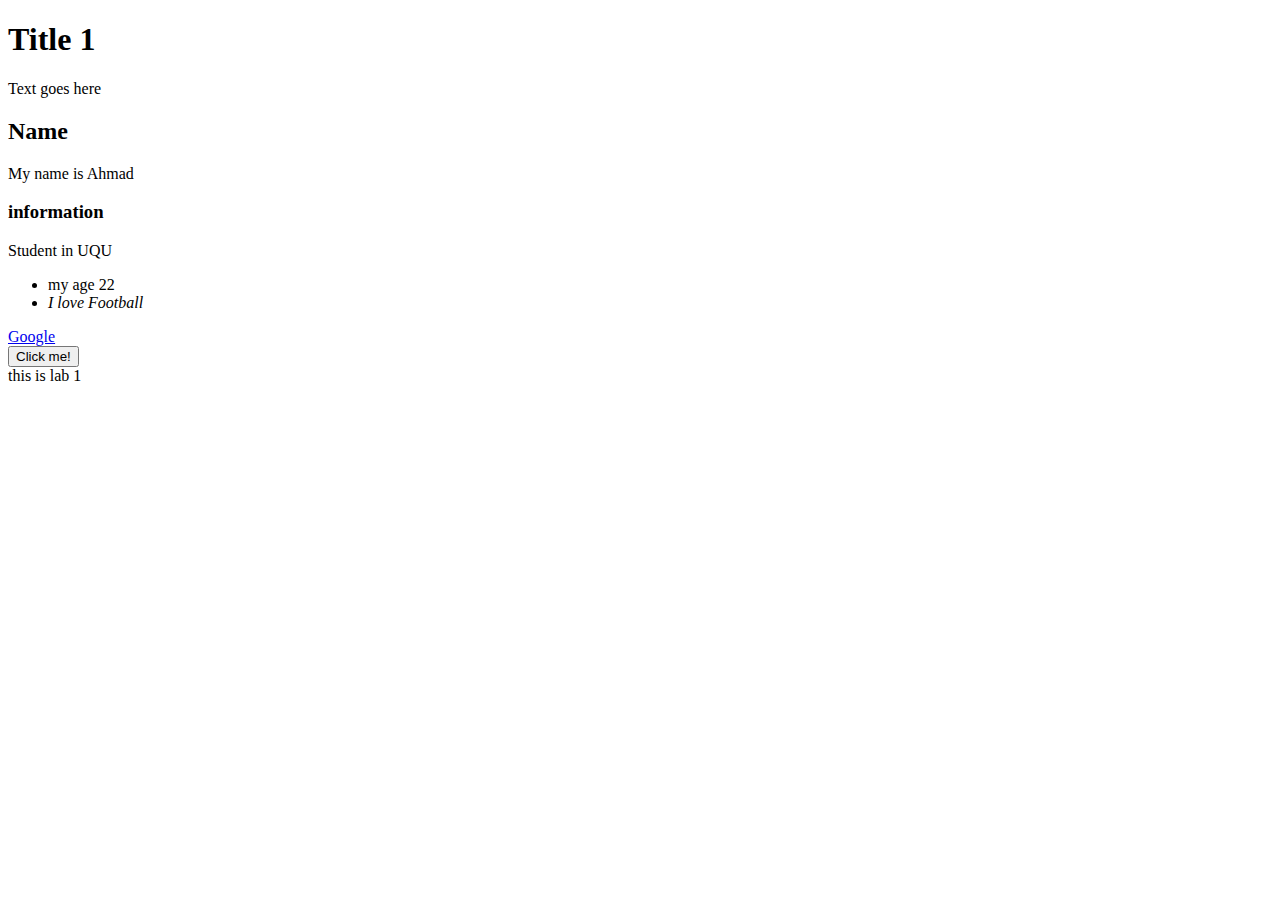
<file: Lab1/index.html>
<!DOCTYPE html>
<html>
<head>
<title> page title</title>
   
<body> 
    <h1> Title 1</h1>
    <p> Text goes here </p>
    
    <h2> Name </h2>
    <p> My name is Ahmad </p>
    
    <h3> information </h3>
    <p> Student in UQU </p>
    <ul>
     <li>  my age 22 </li>
     <li> <i> I love Football </i> </li>
    </ul>
    
    <a href= "https://www.google.com">Google</a> <br>
</body> 
     <button type="button">Click me!</button>
    <footer> this is lab 1</footer>
</head>
</html>
</file>
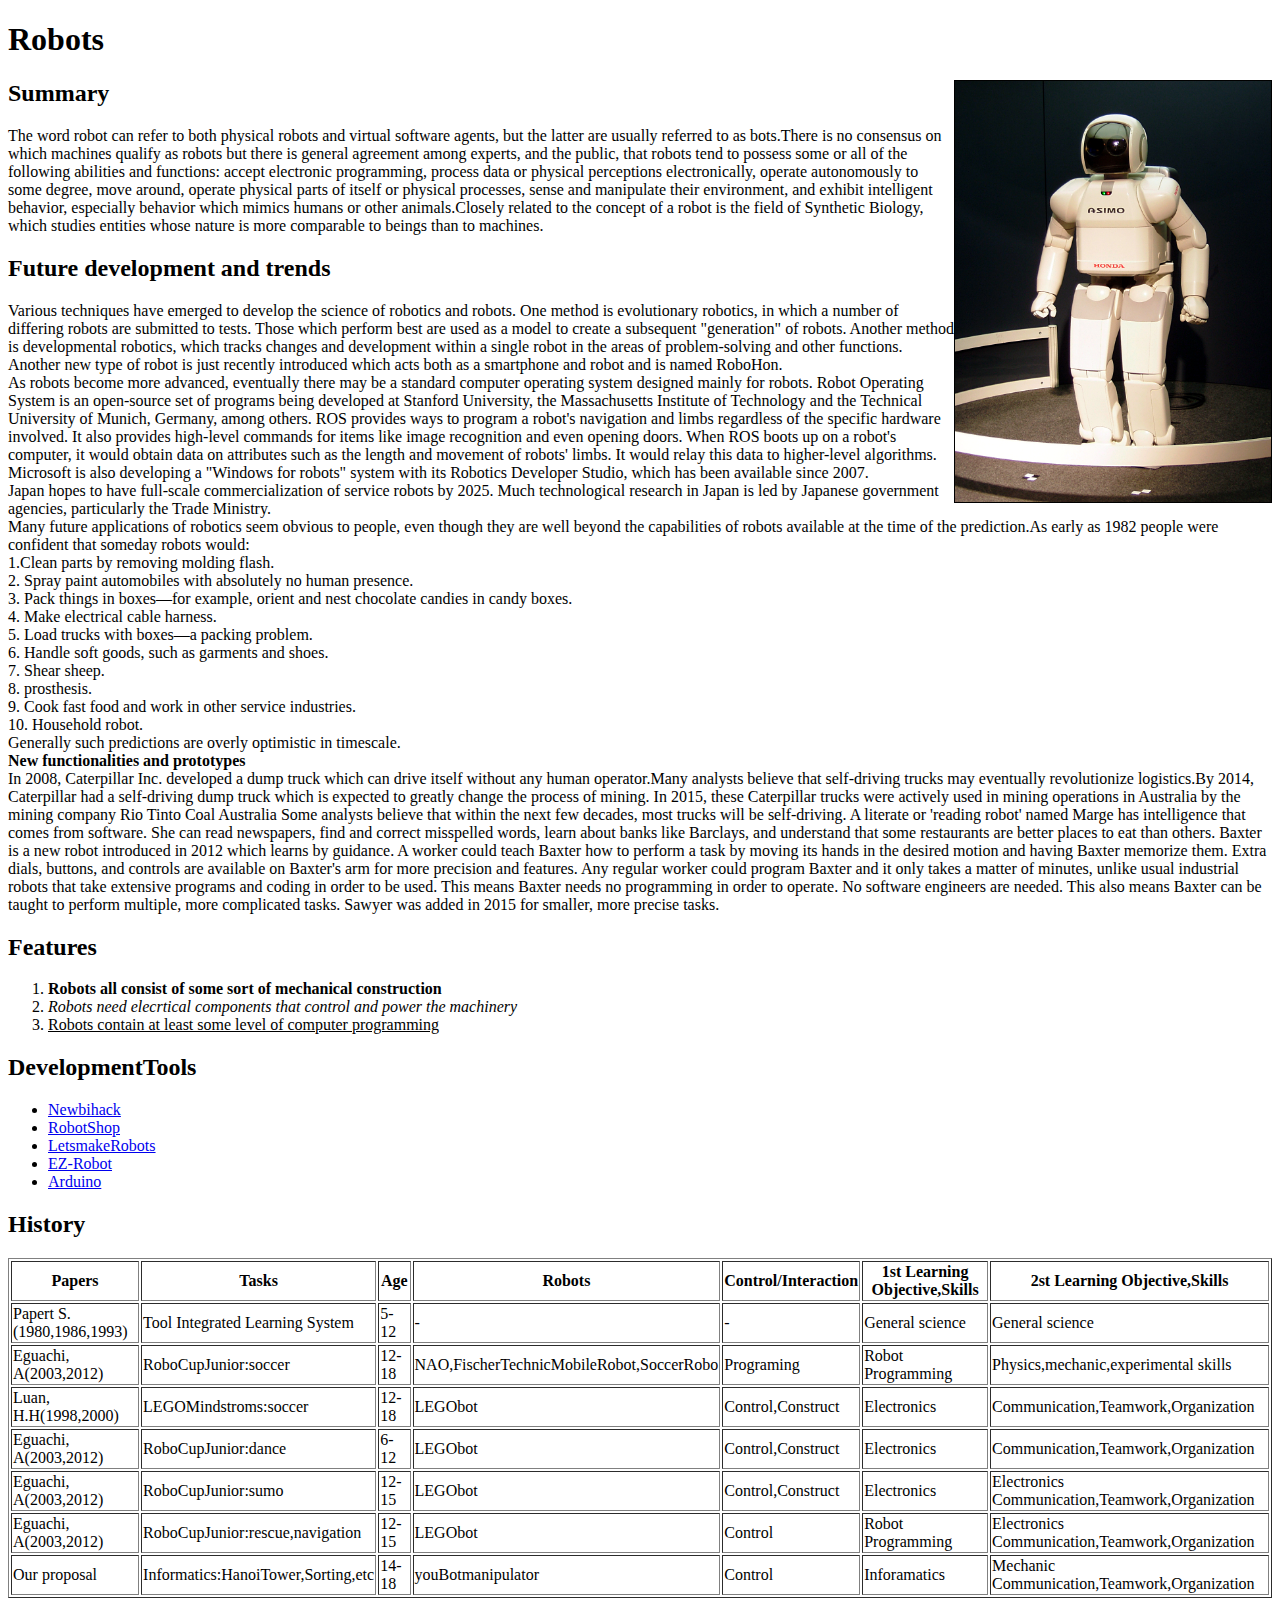
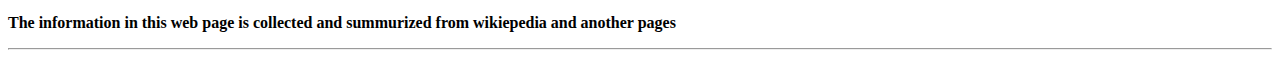
<file: Lab2/index.html>
<!DOCTYPE html>
<html>
<head>
<title>Robots</title>
</head>
<body>
    <h1>Robots</h1>
    <img src= "A.jpg" alt="This is robots image" width=25% border="1px" align= "right">
    <h2>Summary</h2>
    <p>
       
The word robot can refer to both physical robots and virtual software agents, but the latter are usually referred to as bots.There is no consensus on which machines qualify as robots but there is general agreement among experts, and the public, that robots tend to possess some or all of the following abilities and functions: accept electronic programming, process data or physical perceptions electronically, operate autonomously to some degree, move around, operate physical parts of itself or physical processes, sense and manipulate their environment, and exhibit intelligent behavior, especially behavior which mimics humans or other animals.Closely related to the concept of a robot is the field of Synthetic Biology, which studies entities whose nature is more comparable to beings than to machines.
    </p>
    <h2>Future development and trends</h2>
     <p>
      
Various techniques have emerged to develop the science of robotics and robots. One method is evolutionary robotics, in which a number of differing robots are submitted to tests. Those which perform best are used as a model to create a subsequent "generation" of robots. Another method is developmental robotics, which tracks changes and development within a single robot in the areas of problem-solving and other functions. Another new type of robot is just recently introduced which acts both as a smartphone and robot and is named RoboHon.
         <br>

As robots become more advanced, eventually there may be a standard computer operating system designed mainly for robots. Robot Operating System is an open-source set of programs being developed at Stanford University, the Massachusetts Institute of Technology and the Technical University of Munich, Germany, among others. ROS provides ways to program a robot's navigation and limbs regardless of the specific hardware involved. It also provides high-level commands for items like image recognition and even opening doors. When ROS boots up on a robot's computer, it would obtain data on attributes such as the length and movement of robots' limbs. It would relay this data to higher-level algorithms. Microsoft is also developing a "Windows for robots" system with its Robotics Developer Studio, which has been available since 2007.
         <br>

Japan hopes to have full-scale commercialization of service robots by 2025. Much technological research in Japan is led by Japanese government agencies, particularly the Trade Ministry.
         <br>

Many future applications of robotics seem obvious to people, even though they are well beyond the capabilities of robots available at the time of the prediction.As early as 1982 people were confident that someday robots would: <br>
         1.Clean parts by removing molding flash. <br>
         2. Spray paint automobiles with absolutely no human presence.<br> 
         3. Pack things in boxes—for example, orient and nest chocolate candies in candy boxes.<br> 
         4. Make electrical cable harness.<br>
         5. Load trucks with boxes—a packing problem.<br> 
         6. Handle soft goods, such as garments and shoes.<br> 
         7. Shear sheep.<br> 
         8. prosthesis.<br>
         9. Cook fast food and work in other service industries.<br>
         10. Household robot.<br>
Generally such predictions are overly optimistic in timescale.<br>
 <b>New functionalities and prototypes</b> <br>
In 2008, Caterpillar Inc. developed a dump truck which can drive itself without any human operator.Many analysts believe that self-driving trucks may eventually revolutionize logistics.By 2014, Caterpillar had a self-driving dump truck which is expected to greatly change the process of mining. In 2015, these Caterpillar trucks were actively used in mining operations in Australia by the mining company Rio Tinto Coal Australia Some analysts believe that within the next few decades, most trucks will be self-driving.
A literate or 'reading robot' named Marge has intelligence that comes from software. She can read newspapers, find and correct misspelled words, learn about banks like Barclays, and understand that some restaurants are better places to eat than others.
Baxter is a new robot introduced in 2012 which learns by guidance. A worker could teach Baxter how to perform a task by moving its hands in the desired motion and having Baxter memorize them. Extra dials, buttons, and controls are available on Baxter's arm for more precision and features. Any regular worker could program Baxter and it only takes a matter of minutes, unlike usual industrial robots that take extensive programs and coding in order to be used. This means Baxter needs no programming in order to operate. No software engineers are needed. This also means Baxter can be taught to perform multiple, more complicated tasks. Sawyer was added in 2015 for smaller, more precise tasks.
    </p>
    
      <h2>  Features </h2>
    <ol>
        <li><b>Robots all consist of some sort of mechanical construction </b></li>
        <li> <i> Robots need elecrtical components that control and power the machinery</i> </li>
        <li><ins>Robots contain at least some level of computer programming</ins></li>
    </ol>
    <h2>  DevelopmentTools </h2>
    <ul>
      <li>  <a href= "https://www.newbiehack.com/" target="_blank">Newbihack</a>  </li>
        <li>  <a href= "http://www.robotshop.com/" target="_blank">RobotShop</a></li>
        <li>  <a href= "http://letsmakerobots.com/start" target="_blank">LetsmakeRobots</a></li>
        <li>  <a href= "https://www.ez-robot.com/" target="_blank">EZ-Robot</a></li>
        <li>  <a href= "https://www.arduino.cc/" target="_blank">Arduino</a></li>
    </ul>
        <h2>History</h2>
    <table border>
    <tr><th>Papers<th> Tasks <th>Age<th>Robots<th>Control/Interaction<th>1st Learning Objective,Skills<th>2st Learning Objective,Skills</tr>
        
    <tr> <td>Papert S.(1980,1986,1993)<td>Tool Integrated Learning System <td>5-12 <td>- <td>-<td>General science <td>General science</tr>
        
    <tr> <td>Eguachi, A(2003,2012)<td>RoboCupJunior:soccer<td>12-18 <td>NAO,FischerTechnicMobileRobot,SoccerRobo <td>Programing<td>Robot Programming<td>Physics,mechanic,experimental skills</tr>
        
    <tr> <td>Luan, H.H(1998,2000)<td> LEGOMindstroms:soccer<td>12-18 <td>LEGObot <td>Control,Construct<td>Electronics<td>Communication,Teamwork,Organization </tr>
        
    <tr> <td>Eguachi, A(2003,2012)<td>RoboCupJunior:dance <td>6-12 <td>LEGObot <td>Control,Construct<td>Electronics<td>Communication,Teamwork,Organization </tr>
        
    <tr> <td>Eguachi, A(2003,2012)<td>RoboCupJunior:sumo <td>12-15 <td>LEGObot  <td>Control,Construct <td>Electronics<td>Electronics Communication,Teamwork,Organization </tr>
        
    <tr> <td>Eguachi, A(2003,2012)<td>RoboCupJunior:rescue,navigation <td>12-15 <td>LEGObot  <td>Control<td>Robot Programming<td>Electronics Communication,Teamwork,Organization </tr>
        
    <tr> <td>Our proposal<td>Informatics:HanoiTower,Sorting,etc <td>14-18 <td>youBotmanipulator <td>Control<td>Inforamatics<td>Mechanic Communication,Teamwork,Organization </tr>
        
    </table>
    <p> <strong>The information in this web page is collected and summurized from wikiepedia and another pages </strong><p>
    <hr>
    </body>
</html>
</file>
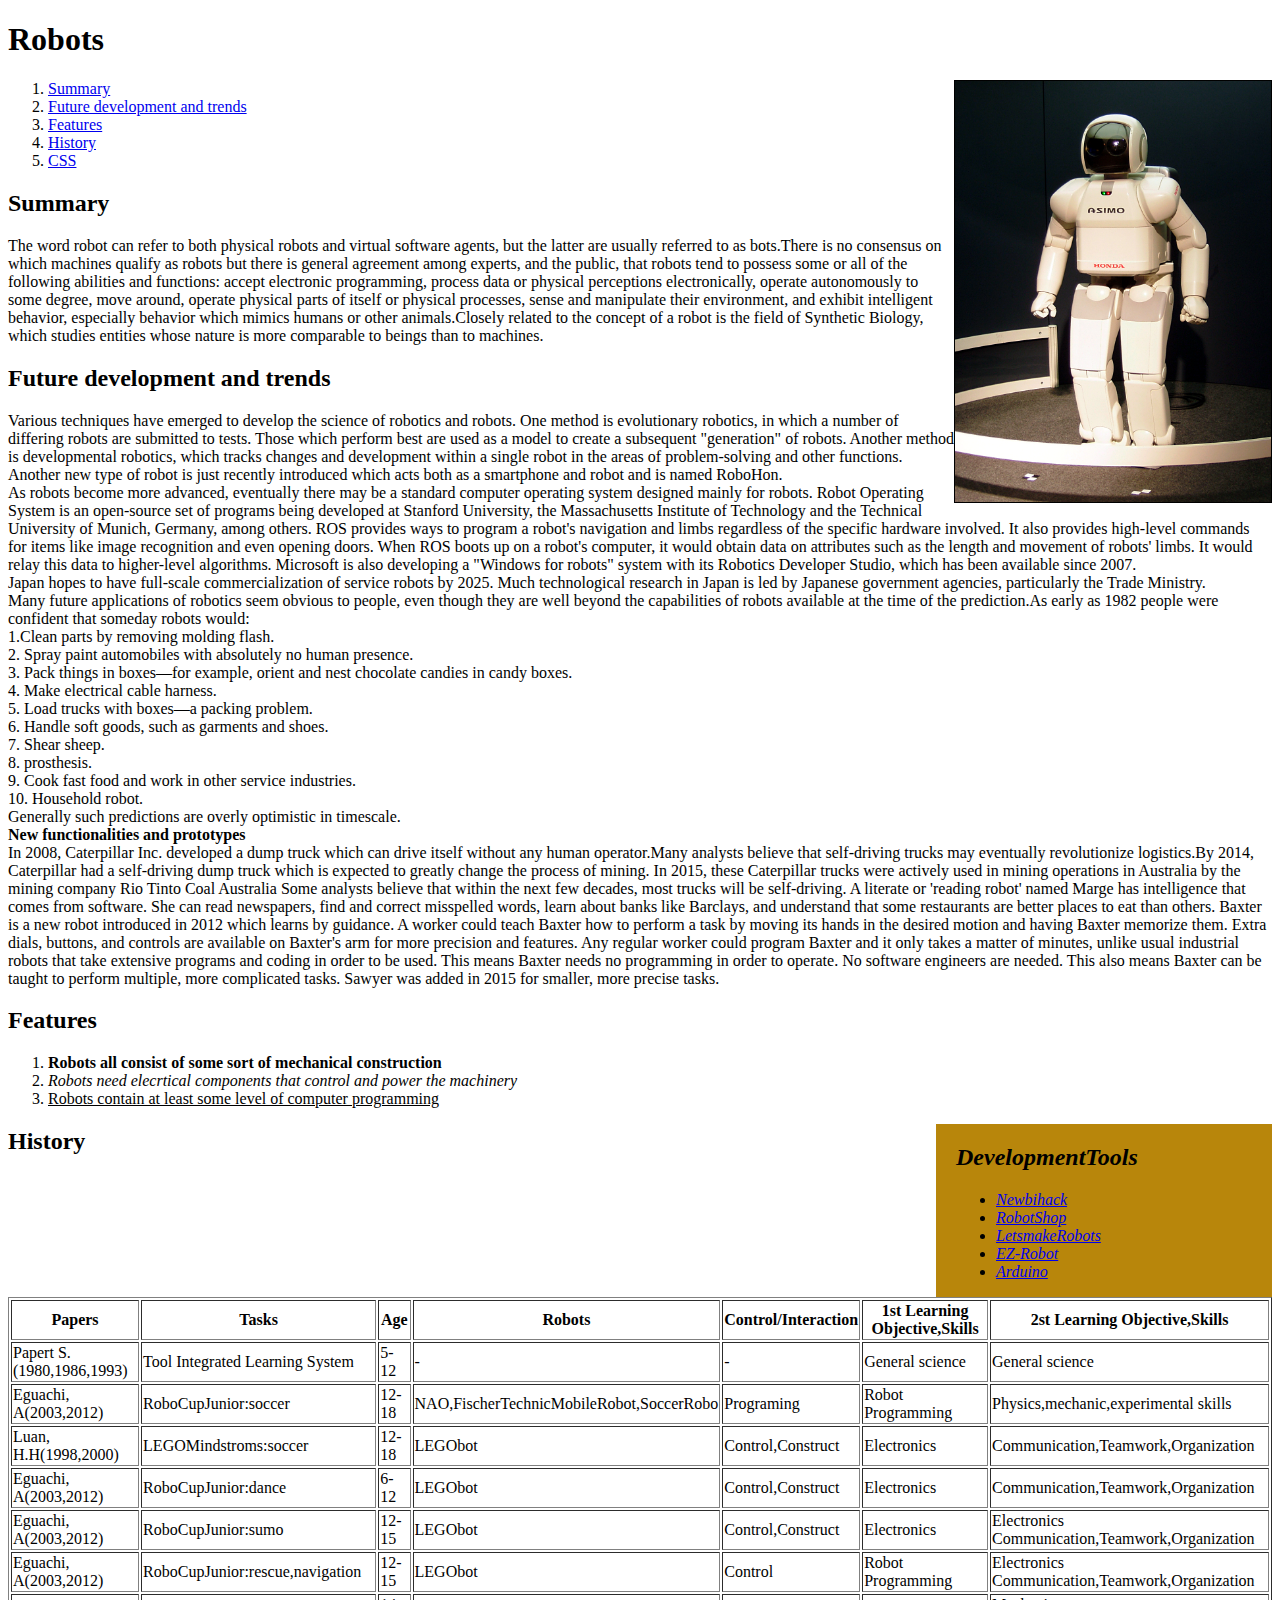
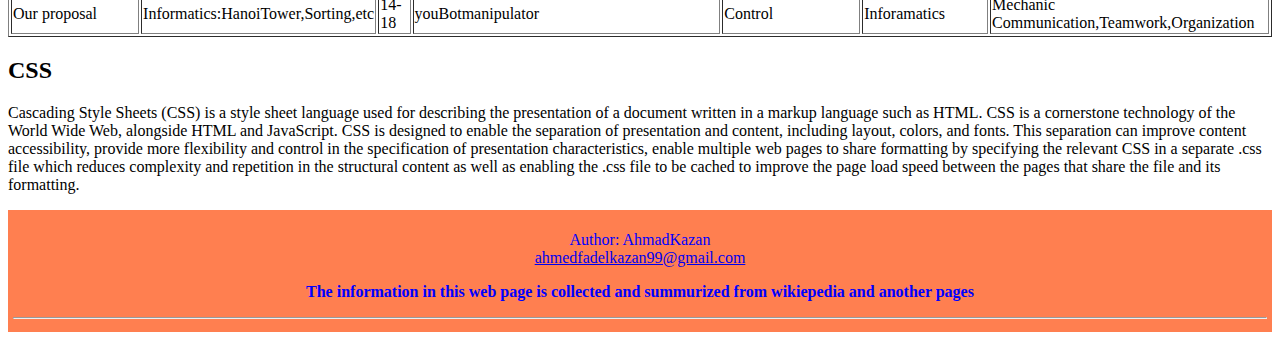
<file: Lab3/index.html>
<!DOCTYPE html>
<html>
<head>
<title>Robots</title>
    <style>
        aside{
            width:25%;
            padding-left: 20px;
            margin-left: 20px;
            float:right;
            font-style:oblique;
            background-color:darkgoldenrod;
             }
        footer{
            text-align: center;
            padding: 5px;
            background-color:coral;
            color: blue
              }
    </style>
</head>
<body>
    <h1>Robots</h1>
    <img src= "A.jpg" alt="This is robots image" width=25% border="1px" align= "right">
    <nav class="menu">
        <ol>
        <li>  <a href= "#Summary">Summary</a> </li>
        <li>  <a href= "#Future development and trends">Future development and trends</a> </li>
        <li>  <a href= "#Features">Features</a></li>
        <li>  <a href= "#History">History</a></li>    
        <li>  <a href= "#CSS">CSS</a> </li>    
            
    </ol>
    </nav>
    <article>
        <section>
            <h2><a id= "Summary">Summary</a></h2>
    <p>
       
The word robot can refer to both physical robots and virtual software agents, but the latter are usually referred to as bots.There is no consensus on which machines qualify as robots but there is general agreement among experts, and the public, that robots tend to possess some or all of the following abilities and functions: accept electronic programming, process data or physical perceptions electronically, operate autonomously to some degree, move around, operate physical parts of itself or physical processes, sense and manipulate their environment, and exhibit intelligent behavior, especially behavior which mimics humans or other animals.Closely related to the concept of a robot is the field of Synthetic Biology, which studies entities whose nature is more comparable to beings than to machines.
    </p>
            </section>
        <section>
    <h2><a id= "Future development and trends">Future development and trends</a></h2>
     <p>
      
Various techniques have emerged to develop the science of robotics and robots. One method is evolutionary robotics, in which a number of differing robots are submitted to tests. Those which perform best are used as a model to create a subsequent "generation" of robots. Another method is developmental robotics, which tracks changes and development within a single robot in the areas of problem-solving and other functions. Another new type of robot is just recently introduced which acts both as a smartphone and robot and is named RoboHon.
         <br>

As robots become more advanced, eventually there may be a standard computer operating system designed mainly for robots. Robot Operating System is an open-source set of programs being developed at Stanford University, the Massachusetts Institute of Technology and the Technical University of Munich, Germany, among others. ROS provides ways to program a robot's navigation and limbs regardless of the specific hardware involved. It also provides high-level commands for items like image recognition and even opening doors. When ROS boots up on a robot's computer, it would obtain data on attributes such as the length and movement of robots' limbs. It would relay this data to higher-level algorithms. Microsoft is also developing a "Windows for robots" system with its Robotics Developer Studio, which has been available since 2007.
         <br>

Japan hopes to have full-scale commercialization of service robots by 2025. Much technological research in Japan is led by Japanese government agencies, particularly the Trade Ministry.
         <br>

Many future applications of robotics seem obvious to people, even though they are well beyond the capabilities of robots available at the time of the prediction.As early as 1982 people were confident that someday robots would: <br>
         1.Clean parts by removing molding flash. <br>
         2. Spray paint automobiles with absolutely no human presence.<br> 
         3. Pack things in boxes—for example, orient and nest chocolate candies in candy boxes.<br> 
         4. Make electrical cable harness.<br>
         5. Load trucks with boxes—a packing problem.<br> 
         6. Handle soft goods, such as garments and shoes.<br> 
         7. Shear sheep.<br> 
         8. prosthesis.<br>
         9. Cook fast food and work in other service industries.<br>
         10. Household robot.<br>
Generally such predictions are overly optimistic in timescale.<br>
 <b>New functionalities and prototypes</b> <br>
In 2008, Caterpillar Inc. developed a dump truck which can drive itself without any human operator.Many analysts believe that self-driving trucks may eventually revolutionize logistics.By 2014, Caterpillar had a self-driving dump truck which is expected to greatly change the process of mining. In 2015, these Caterpillar trucks were actively used in mining operations in Australia by the mining company Rio Tinto Coal Australia Some analysts believe that within the next few decades, most trucks will be self-driving.
A literate or 'reading robot' named Marge has intelligence that comes from software. She can read newspapers, find and correct misspelled words, learn about banks like Barclays, and understand that some restaurants are better places to eat than others.
Baxter is a new robot introduced in 2012 which learns by guidance. A worker could teach Baxter how to perform a task by moving its hands in the desired motion and having Baxter memorize them. Extra dials, buttons, and controls are available on Baxter's arm for more precision and features. Any regular worker could program Baxter and it only takes a matter of minutes, unlike usual industrial robots that take extensive programs and coding in order to be used. This means Baxter needs no programming in order to operate. No software engineers are needed. This also means Baxter can be taught to perform multiple, more complicated tasks. Sawyer was added in 2015 for smaller, more precise tasks.
    </p> 
    </section>
    
        <section>
      <h2><a id= "Features">Features</a></h2>
    <ol>
        <li><b>Robots all consist of some sort of mechanical construction </b></li>
        <li> <i> Robots need elecrtical components that control and power the machinery</i> </li>
        <li><ins>Robots contain at least some level of computer programming</ins></li>
    </ol>
            </section>
        <aside>
    <h2>  DevelopmentTools </h2>
    <ul>
        <li>  <a href= "https://www.newbiehack.com/" target="_blank">Newbihack</a>  </li>
        <li>  <a href= "http://www.robotshop.com/" target="_blank">RobotShop</a></li>
        <li>  <a href= "http://letsmakerobots.com/start" target="_blank">LetsmakeRobots</a></li>
        <li>  <a href= "https://www.ez-robot.com/" target="_blank">EZ-Robot</a></li>
        <li>  <a href= "https://www.arduino.cc/" target="_blank">Arduino</a></li>
    </ul>
            </aside>
        <section>
        <h2><a id= "History">History</a></h2>
    <table border>
    <tr><th>Papers<th> Tasks <th>Age<th>Robots<th>Control/Interaction<th>1st Learning Objective,Skills<th>2st Learning Objective,Skills</tr>
        
    <tr> <td>Papert S.(1980,1986,1993)<td>Tool Integrated Learning System <td>5-12 <td>- <td>-<td>General science <td>General science</tr>
        
    <tr> <td>Eguachi, A(2003,2012)<td>RoboCupJunior:soccer<td>12-18 <td>NAO,FischerTechnicMobileRobot,SoccerRobo <td>Programing<td>Robot Programming<td>Physics,mechanic,experimental skills</tr>
        
    <tr> <td>Luan, H.H(1998,2000)<td> LEGOMindstroms:soccer<td>12-18 <td>LEGObot <td>Control,Construct<td>Electronics<td>Communication,Teamwork,Organization </tr>
        
    <tr> <td>Eguachi, A(2003,2012)<td>RoboCupJunior:dance <td>6-12 <td>LEGObot <td>Control,Construct<td>Electronics<td>Communication,Teamwork,Organization </tr>
        
    <tr> <td>Eguachi, A(2003,2012)<td>RoboCupJunior:sumo <td>12-15 <td>LEGObot  <td>Control,Construct <td>Electronics<td>Electronics Communication,Teamwork,Organization </tr>
        
    <tr> <td>Eguachi, A(2003,2012)<td>RoboCupJunior:rescue,navigation <td>12-15 <td>LEGObot  <td>Control<td>Robot Programming<td>Electronics Communication,Teamwork,Organization </tr>
        
    <tr> <td>Our proposal<td>Informatics:HanoiTower,Sorting,etc <td>14-18 <td>youBotmanipulator <td>Control<td>Inforamatics<td>Mechanic Communication,Teamwork,Organization </tr>
        
    </table>
            </section>
        <section>
   <h2><a id= "CSS">CSS</a></h2>
        <p>
           Cascading Style Sheets (CSS) is a style sheet language used for describing the presentation of a document written in a markup language such as HTML. CSS is a cornerstone technology of the World Wide Web, alongside HTML and JavaScript.
           CSS is designed to enable the separation of presentation and content, including layout, colors, and fonts. This separation can improve content accessibility, provide more flexibility and control in the specification of presentation characteristics, enable multiple web pages to share formatting by specifying the relevant CSS in a separate .css file which reduces complexity and repetition in the structural content as well as enabling the .css file to be cached to improve the page load speed between the pages that share the file and its formatting.
            </p>
        </section>
        </article>
    <footer>
        <p> Author: AhmadKazan<br>
        <a href= "mailto:ahmedfadelkazan99@gmail.com">ahmedfadelkazan99@gmail.com</a>    
        </p>
     <p> <strong>The information in this web page is collected and summurized from wikiepedia and another pages </strong><p>
    <hr>
         </footer>
    </body>
</html>
</file>
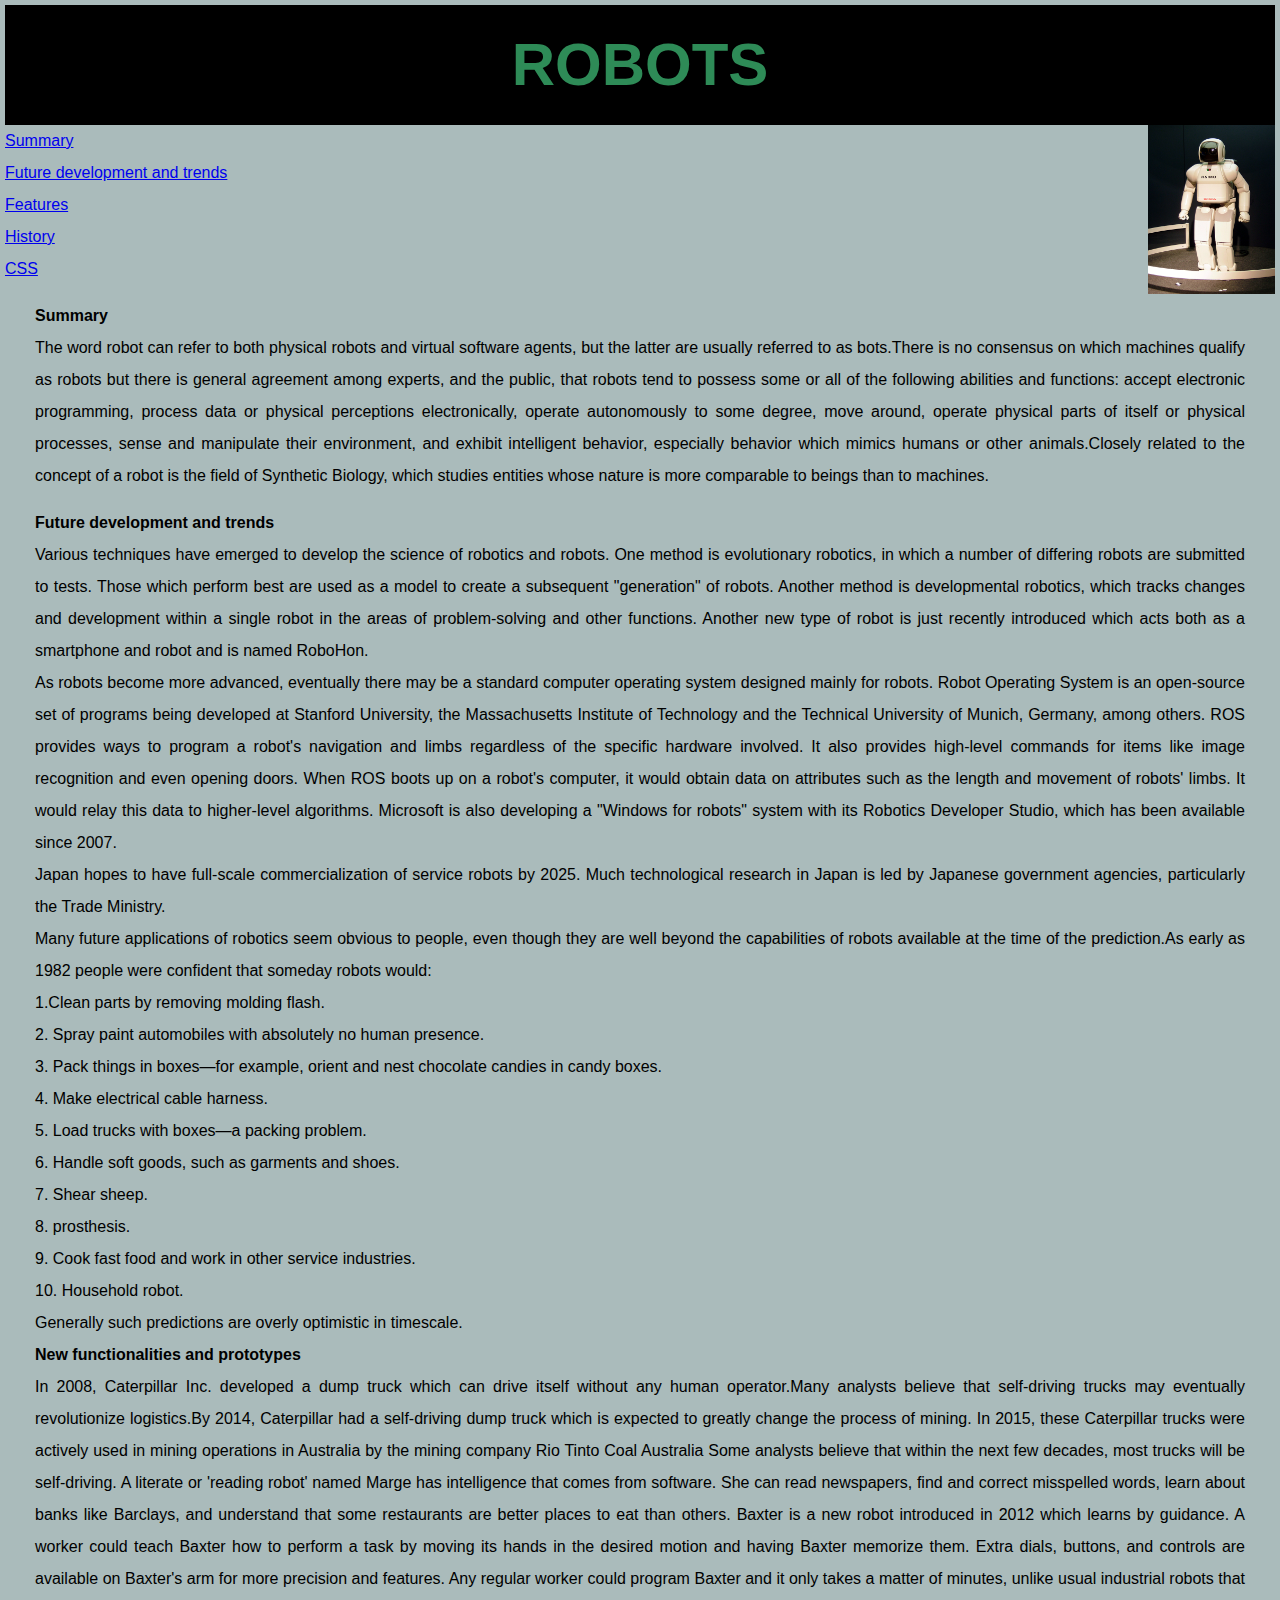
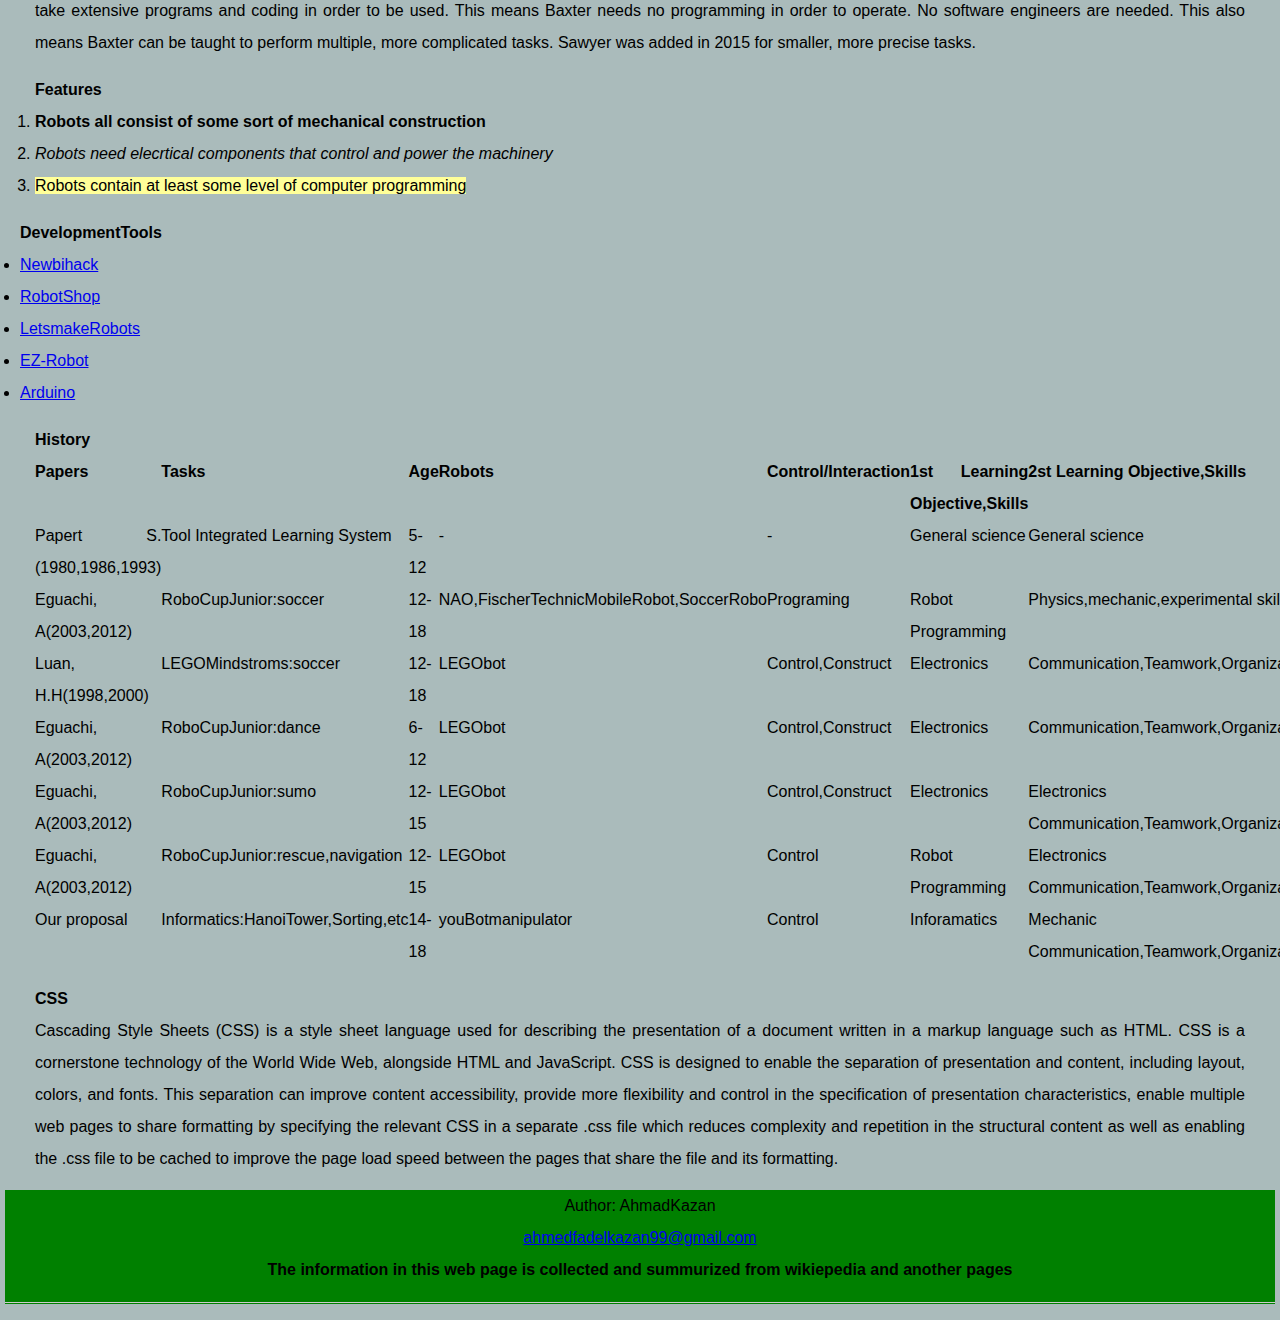
<file: Lab4/index.html>
<!DOCTYPE html>
<html>
<head>
<title>Robots</title>
    <link rel="stylesheet" href="HTML5-CSS-Reset.css">
	<link rel="stylesheet" href="index.css">
</head>
<body>
    <h1>Robots</h1>
    <img src= "img/A.jpg" alt="This is robots image" width=25% border="1px" align= "right">
    <nav class="menu">
        <ol>
        <li>  <a href= "#Summary">Summary</a> </li>
        <li>  <a href= "#Future development and trends">Future development and trends</a> </li>
        <li>  <a href= "#Features">Features</a></li>
        <li>  <a href= "#History">History</a></li>    
        <li>  <a href= "#CSS">CSS</a> </li>    
            
    </ol>
    </nav>
    <article>
        <section>
            <h2><a id= "Summary">Summary</a></h2>
    <p>
       
The word robot can refer to both physical robots and virtual software agents, but the latter are usually referred to as bots.There is no consensus on which machines qualify as robots but there is general agreement among experts, and the public, that robots tend to possess some or all of the following abilities and functions: accept electronic programming, process data or physical perceptions electronically, operate autonomously to some degree, move around, operate physical parts of itself or physical processes, sense and manipulate their environment, and exhibit intelligent behavior, especially behavior which mimics humans or other animals.Closely related to the concept of a robot is the field of Synthetic Biology, which studies entities whose nature is more comparable to beings than to machines.
    </p>
            </section>
        <section>
    <h2><a id= "Future development and trends">Future development and trends</a></h2>
     <p>
      
Various techniques have emerged to develop the science of robotics and robots. One method is evolutionary robotics, in which a number of differing robots are submitted to tests. Those which perform best are used as a model to create a subsequent "generation" of robots. Another method is developmental robotics, which tracks changes and development within a single robot in the areas of problem-solving and other functions. Another new type of robot is just recently introduced which acts both as a smartphone and robot and is named RoboHon.
         <br>

As robots become more advanced, eventually there may be a standard computer operating system designed mainly for robots. Robot Operating System is an open-source set of programs being developed at Stanford University, the Massachusetts Institute of Technology and the Technical University of Munich, Germany, among others. ROS provides ways to program a robot's navigation and limbs regardless of the specific hardware involved. It also provides high-level commands for items like image recognition and even opening doors. When ROS boots up on a robot's computer, it would obtain data on attributes such as the length and movement of robots' limbs. It would relay this data to higher-level algorithms. Microsoft is also developing a "Windows for robots" system with its Robotics Developer Studio, which has been available since 2007.
         <br>

Japan hopes to have full-scale commercialization of service robots by 2025. Much technological research in Japan is led by Japanese government agencies, particularly the Trade Ministry.
         <br>

Many future applications of robotics seem obvious to people, even though they are well beyond the capabilities of robots available at the time of the prediction.As early as 1982 people were confident that someday robots would: <br>
         1.Clean parts by removing molding flash. <br>
         2. Spray paint automobiles with absolutely no human presence.<br> 
         3. Pack things in boxes—for example, orient and nest chocolate candies in candy boxes.<br> 
         4. Make electrical cable harness.<br>
         5. Load trucks with boxes—a packing problem.<br> 
         6. Handle soft goods, such as garments and shoes.<br> 
         7. Shear sheep.<br> 
         8. prosthesis.<br>
         9. Cook fast food and work in other service industries.<br>
         10. Household robot.<br>
Generally such predictions are overly optimistic in timescale.<br>
 <b>New functionalities and prototypes</b> <br>
In 2008, Caterpillar Inc. developed a dump truck which can drive itself without any human operator.Many analysts believe that self-driving trucks may eventually revolutionize logistics.By 2014, Caterpillar had a self-driving dump truck which is expected to greatly change the process of mining. In 2015, these Caterpillar trucks were actively used in mining operations in Australia by the mining company Rio Tinto Coal Australia Some analysts believe that within the next few decades, most trucks will be self-driving.
A literate or 'reading robot' named Marge has intelligence that comes from software. She can read newspapers, find and correct misspelled words, learn about banks like Barclays, and understand that some restaurants are better places to eat than others.
Baxter is a new robot introduced in 2012 which learns by guidance. A worker could teach Baxter how to perform a task by moving its hands in the desired motion and having Baxter memorize them. Extra dials, buttons, and controls are available on Baxter's arm for more precision and features. Any regular worker could program Baxter and it only takes a matter of minutes, unlike usual industrial robots that take extensive programs and coding in order to be used. This means Baxter needs no programming in order to operate. No software engineers are needed. This also means Baxter can be taught to perform multiple, more complicated tasks. Sawyer was added in 2015 for smaller, more precise tasks.
    </p> 
    </section>
    
        <section>
      <h2><a id= "Features">Features</a></h2>
    <ol>
        <li><b>Robots all consist of some sort of mechanical construction </b></li>
        <li> <i> Robots need elecrtical components that control and power the machinery</i> </li>
        <li><ins>Robots contain at least some level of computer programming</ins></li>
    </ol>
            </section>
        <aside>
    <h2>  DevelopmentTools </h2>
    <ul>
        <li>  <a href= "https://www.newbiehack.com/" target="_blank">Newbihack</a>  </li>
        <li>  <a href= "http://www.robotshop.com/" target="_blank">RobotShop</a></li>
        <li>  <a href= "http://letsmakerobots.com/start" target="_blank">LetsmakeRobots</a></li>
        <li>  <a href= "https://www.ez-robot.com/" target="_blank">EZ-Robot</a></li>
        <li>  <a href= "https://www.arduino.cc/" target="_blank">Arduino</a></li>
    </ul>
            </aside>
        <section>
        <h2><a id= "History">History</a></h2>
    <table border>
    <tr><th>Papers<th> Tasks <th>Age<th>Robots<th>Control/Interaction<th>1st Learning Objective,Skills<th>2st Learning Objective,Skills</tr>
        
    <tr> <td>Papert S.(1980,1986,1993)<td>Tool Integrated Learning System <td>5-12 <td>- <td>-<td>General science <td>General science</tr>
        
    <tr> <td>Eguachi, A(2003,2012)<td>RoboCupJunior:soccer<td>12-18 <td>NAO,FischerTechnicMobileRobot,SoccerRobo <td>Programing<td>Robot Programming<td>Physics,mechanic,experimental skills</tr>
        
    <tr> <td>Luan, H.H(1998,2000)<td> LEGOMindstroms:soccer<td>12-18 <td>LEGObot <td>Control,Construct<td>Electronics<td>Communication,Teamwork,Organization </tr>
        
    <tr> <td>Eguachi, A(2003,2012)<td>RoboCupJunior:dance <td>6-12 <td>LEGObot <td>Control,Construct<td>Electronics<td>Communication,Teamwork,Organization </tr>
        
    <tr> <td>Eguachi, A(2003,2012)<td>RoboCupJunior:sumo <td>12-15 <td>LEGObot  <td>Control,Construct <td>Electronics<td>Electronics Communication,Teamwork,Organization </tr>
        
    <tr> <td>Eguachi, A(2003,2012)<td>RoboCupJunior:rescue,navigation <td>12-15 <td>LEGObot  <td>Control<td>Robot Programming<td>Electronics Communication,Teamwork,Organization </tr>
        
    <tr> <td>Our proposal<td>Informatics:HanoiTower,Sorting,etc <td>14-18 <td>youBotmanipulator <td>Control<td>Inforamatics<td>Mechanic Communication,Teamwork,Organization </tr>
        
    </table>
            </section>
        <section>
   <h2><a id= "CSS">CSS</a></h2>
        <p>
           Cascading Style Sheets (CSS) is a style sheet language used for describing the presentation of a document written in a markup language such as HTML. CSS is a cornerstone technology of the World Wide Web, alongside HTML and JavaScript.
           CSS is designed to enable the separation of presentation and content, including layout, colors, and fonts. This separation can improve content accessibility, provide more flexibility and control in the specification of presentation characteristics, enable multiple web pages to share formatting by specifying the relevant CSS in a separate .css file which reduces complexity and repetition in the structural content as well as enabling the .css file to be cached to improve the page load speed between the pages that share the file and its formatting.
            </p>
        </section>
        </article>
    <footer>
        <p> Author: AhmadKazan<br>
        <a href= "mailto:ahmedfadelkazan99@gmail.com">ahmedfadelkazan99@gmail.com</a>    
        </p>
     <p> <strong>The information in this web page is collected and summurized from wikiepedia and another pages </strong><p>
    <hr>
         </footer>
    </body>
</html>
</file>
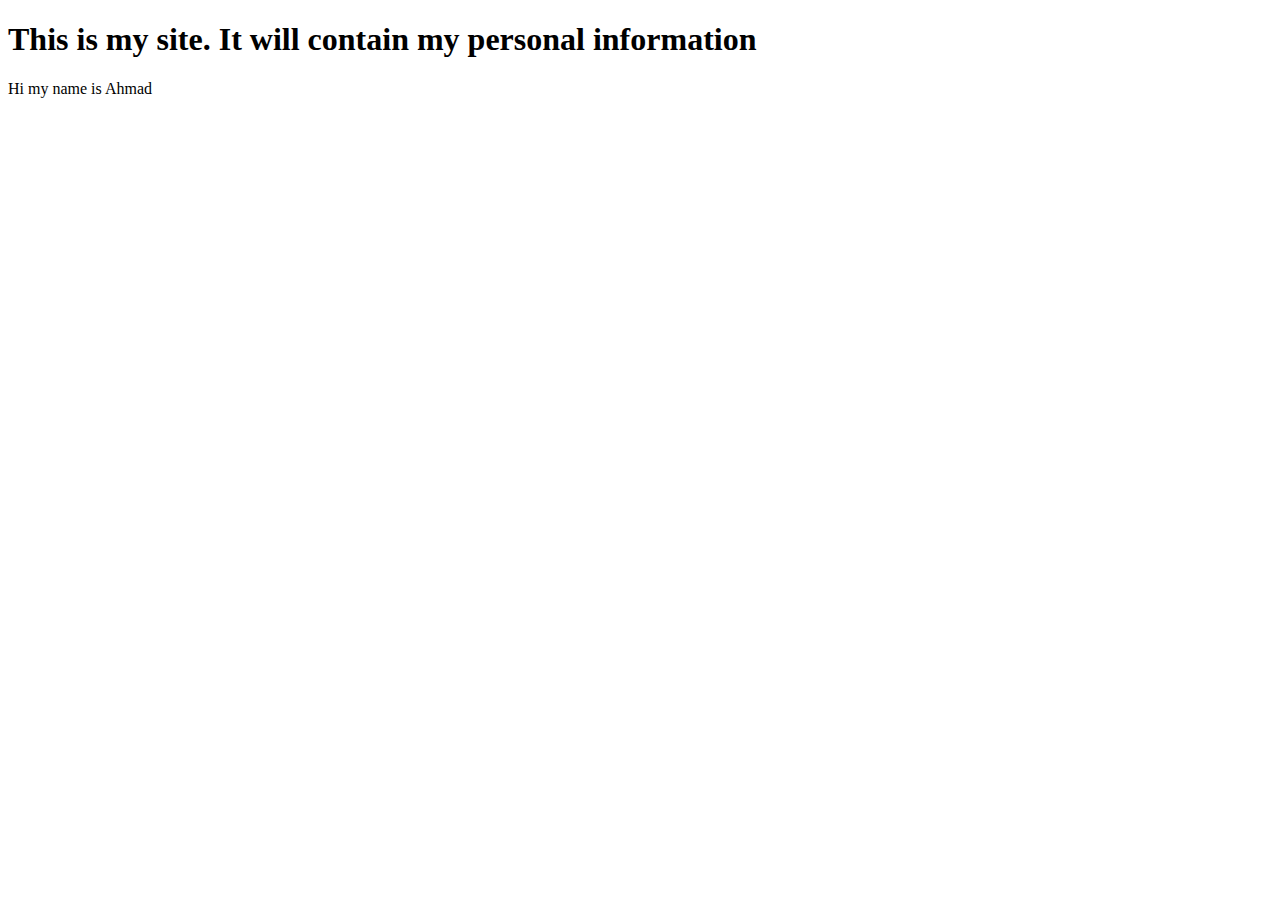
<file: t.html>
<!DOCTYPE html>
<html>
<head>
<title> My site </title>
</head>
<body> 
    <h1> This is my site. It will contain my personal information </h1>
    <p> Hi my name is Ahmad </p>
</body>  
</html>
</file>
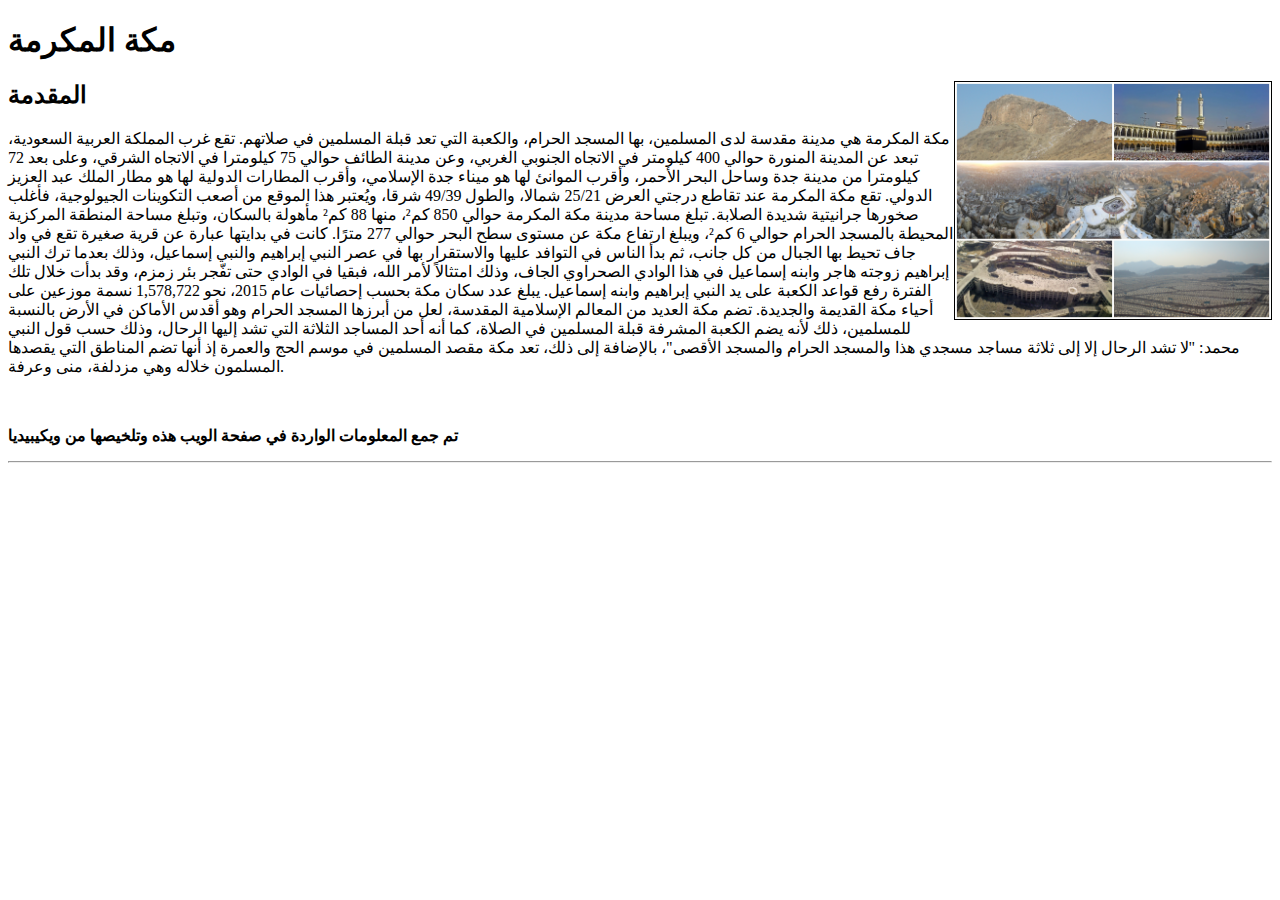
<file: Lab3/TestArbic.html>
<!DOCTYPE html>
<html>
<head>
<title>charest encoding example</title>
    <meta charset="UTF-8">
</head>
<body>
    <h1>مكة المكرمة</h1>
    <img src= "Makkah_Montage.jpg" alt="This is Makkah image" width=25% border="1px" align= "right">
    <h2>المقدمة</h2>
    <p>
     مكة المكرمة هي مدينة مقدسة لدى المسلمين، بها المسجد الحرام، والكعبة التي تعد قبلة المسلمين في صلاتهم. تقع غرب المملكة العربية السعودية، تبعد عن المدينة المنورة حوالي 400 كيلومتر في الاتجاه الجنوبي الغربي، وعن مدينة الطائف حوالي 75 كيلومترا في الاتجاه الشرقي، وعلى بعد 72 كيلومترا من مدينة جدة وساحل البحر الأحمر، وأقرب الموانئ لها هو ميناء جدة الإسلامي، وأقرب المطارات الدولية لها هو مطار الملك عبد العزيز الدولي. تقع مكة المكرمة عند تقاطع درجتي العرض 25/21 شمالا، والطول 49/39 شرقا، ويُعتبر هذا الموقع من أصعب التكوينات الجيولوجية، فأغلب صخورها جرانيتية شديدة الصلابة. تبلغ مساحة مدينة مكة المكرمة حوالي 850 كم²، منها 88 كم² مأهولة بالسكان، وتبلغ مساحة المنطقة المركزية المحيطة بالمسجد الحرام حوالي 6 كم²، ويبلغ ارتفاع مكة عن مستوى سطح البحر حوالي 277 مترًا.

كانت في بدايتها عبارة عن قرية صغيرة تقع في واد جاف تحيط بها الجبال من كل جانب، ثم بدأ الناس في التوافد عليها والاستقرار بها في عصر النبي إبراهيم والنبي إسماعيل، وذلك بعدما ترك النبي إبراهيم زوجته هاجر وابنه إسماعيل في هذا الوادي الصحراوي الجاف، وذلك امتثالاً لأمر الله، فبقيا في الوادي حتى تفّجر بئر زمزم، وقد بدأت خلال تلك الفترة رفع قواعد الكعبة على يد النبي إبراهيم وابنه إسماعيل.

يبلغ عدد سكان مكة بحسب إحصائيات عام 2015، نحو 1,578,722 نسمة موزعين على أحياء مكة القديمة والجديدة. تضم مكة العديد من المعالم الإسلامية المقدسة، لعل من أبرزها المسجد الحرام وهو أقدس الأماكن في الأرض بالنسبة للمسلمين، ذلك لأنه يضم الكعبة المشرفة قبلة المسلمين في الصلاة، كما أنه أحد المساجد الثلاثة التي تشد إليها الرحال، وذلك حسب قول النبي محمد: "لا تشد الرحال إلا إلى ثلاثة مساجد مسجدي هذا والمسجد الحرام والمسجد الأقصى"، بالإضافة إلى ذلك، تعد مكة مقصد المسلمين في موسم الحج والعمرة إذ أنها تضم المناطق التي يقصدها المسلمون خلاله وهي مزدلفة، منى وعرفة.  
    </p><br>
     <p>
    </p> <strong>تم جمع المعلومات الواردة في صفحة الويب هذه وتلخيصها من ويكيبيديا</strong><p>
    <hr>
    </body>
</html>
</file>
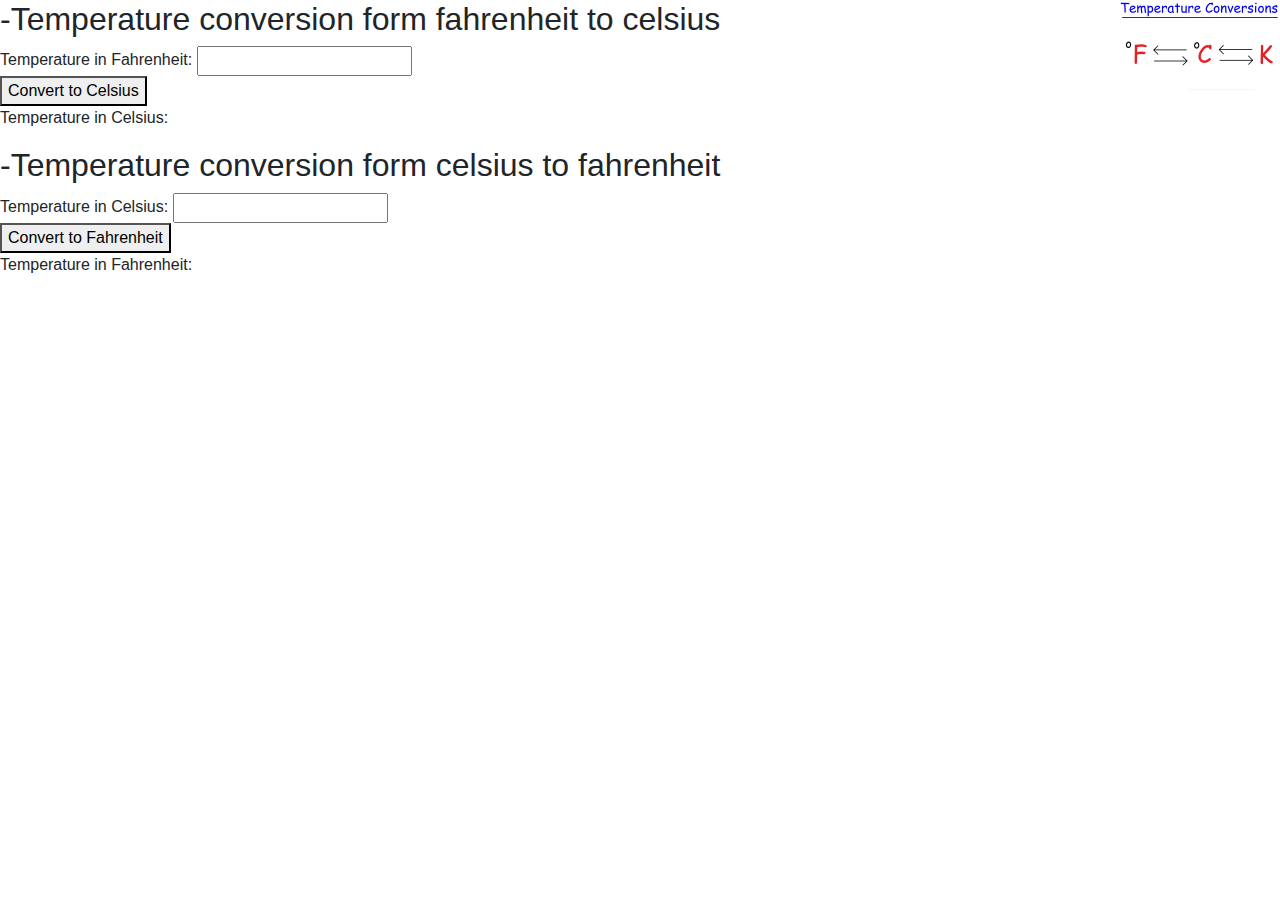
<file: Lab6/index1.html>
<!DOCTYPE html>
<html lang="en">
<head>
	<title>Temperature conversion</title>
		<meta charset="utf-8">
		<meta name="viewport" content="width=device-width, initial-scale=1">
		<link rel="stylesheet" href="css/HTML5-CSS-Reset.css">
		<link rel="stylesheet" href="css/index.css">
		<link rel="stylesheet" href="https://maxcdn.bootstrapcdn.com/bootstrap/4.2.1/css/bootstrap.min.css">
		<script src="https://ajax.googleapis.com/ajax/libs/jquery/3.3.1/jquery.min.js"></script>
		<script src="https://cdnjs.cloudflare.com/ajax/libs/popper.js/1.14.6/umd/popper.min.js"></script>
		<script src="https://maxcdn.bootstrapcdn.com/bootstrap/4.2.1/js/bootstrap.min.js"></script>
		<script src = "js/script1.js" ></script>
		<script src = "js/script2.js" ></script>

</head>
	<body>
	<img src="img/tempConv.jpg" alt="temp conversion photo" width=25% align="right">
		<h2>-Temperature conversion form fahrenheit to celsius</h2>
			<p>
				Temperature in Fahrenheit: <input id ="tFah_id" type="text"><br>
				<button type="button" onclick="convertC();"> Convert to Celsius </button><br>
				Temperature in Celsius: <span id="tCel_id"></span>
			</p>
		<h2>-Temperature conversion form celsius to fahrenheit  </h2>
			<p>
				Temperature in Celsius: <input id ="tCel1_id" type="text"><br>
				<button type="button" onclick="CelToFah();"> Convert to Fahrenheit </button><br>
				Temperature in Fahrenheit: <span id="tFah1_id"></span>
			</p>
	</body>
	
</html>
</file>
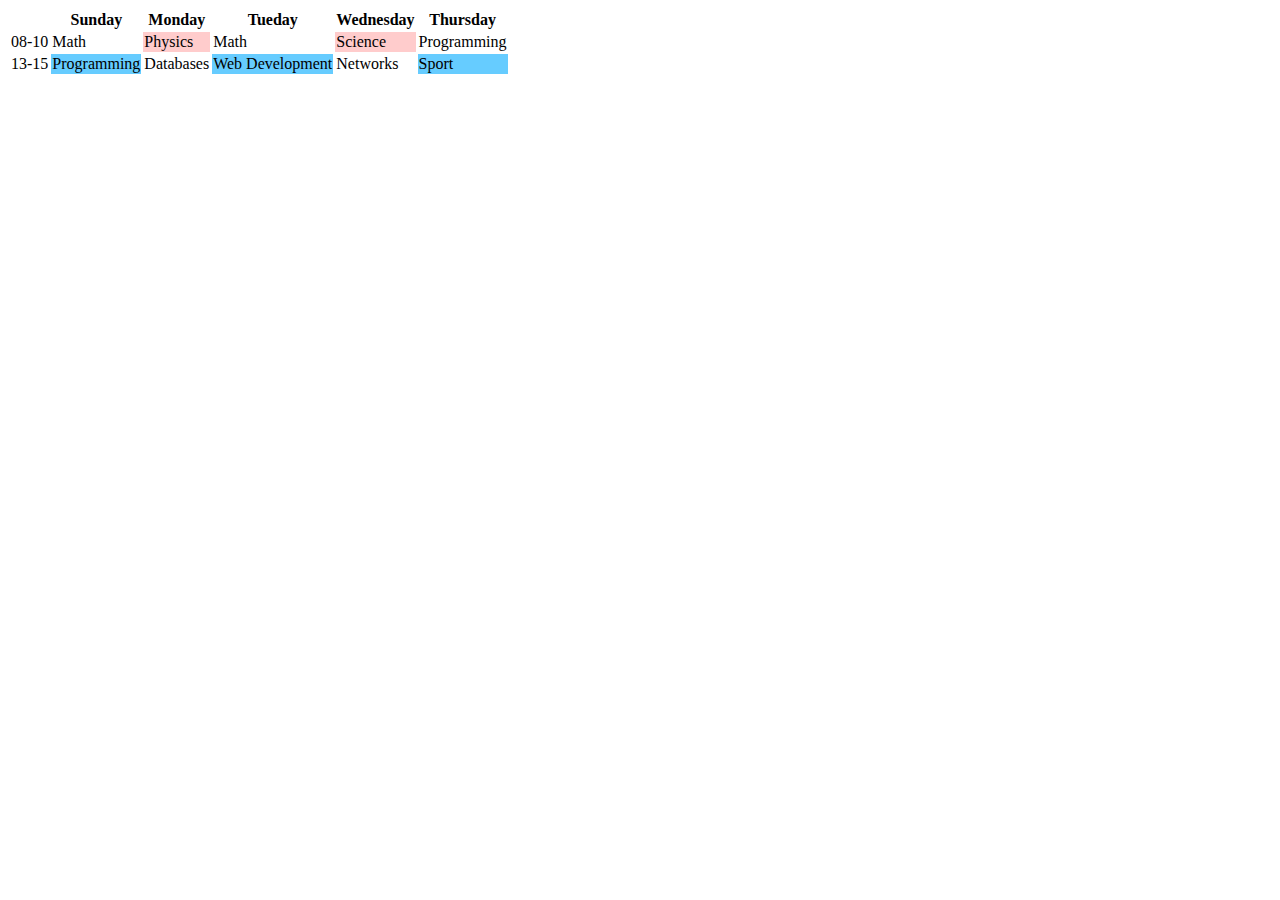
<file: Lab6/index2.html>
<!DOCTYPE html>
<html>
<head>
<meta charset="UTF-8">
<title>Insert title here</title>
</head>
<body>
  <table id="table01_id">
    <tr id="header01_id">
      <th></th>
      <th>Sunday</th>
      <th>Monday</th>
      <th>Tueday</th>
      <th>Wednesday</th>
      <th>Thursday</th>
    </tr>
    <tr id="row011_id">
      <td>08-10</td>
      <td></td>
      <td></td>
      <td></td>
      <td></td>
      <td></td>
    </tr>
    <tr id="row012_id">
      <td>13-15</td>
      <td></td>
      <td></td>
      <td></td>
      <td></td>
      <td></td>
    </tr>
  </table>

  <script type="text/javascript">
			var morning = [ "Math", "Physics", "Math", "Science", "Programming" ];
			var afternoon = [ "Programming", "Databases", "Web Development","Networks", "Sport" ];
			var table = document.getElementById("table01_id");
			for (var i = 0; i < morning.length; i++) {
				var cell = table.rows[1].cells[i+1];
				cell.innerHTML = morning[i];
				if(i%2 == 1){
					cell.bgColor = "#ffcccc";
				}
			};
			for (var i = 0; i < afternoon.length; i++) {
				var cell = table.rows[2].cells[i+1];
				cell.innerHTML = afternoon[i];
				if(i%2 == 0){
					cell.bgColor = "#66ccff";
				}
			};
			
		</script>
</body>
</html>
</file>
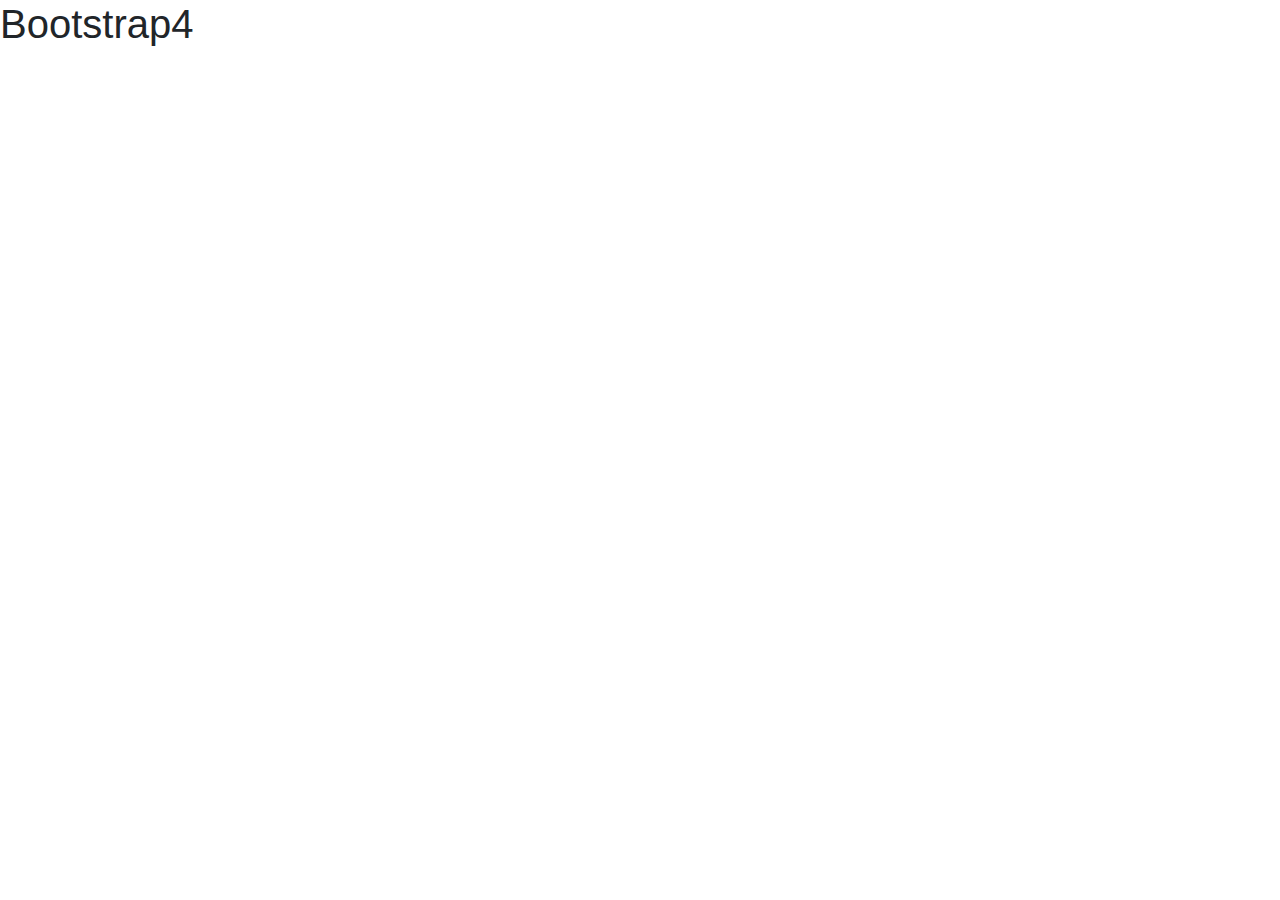
<file: Lab5/start-lab5/WebContent/bootstrap4.html>
<!DOCTYPE html>
<html>
<head>
<meta charset="UTF-8">
<title>Bootstrap4</title>
 <meta name="viewport" content="width=device-width, initial-scale=1">
  <link rel="stylesheet" href="https://maxcdn.bootstrapcdn.com/bootstrap/4.2.1/css/bootstrap.min.css">
  <script src="https://ajax.googleapis.com/ajax/libs/jquery/3.3.1/jquery.min.js"></script>
  <script src="https://cdnjs.cloudflare.com/ajax/libs/popper.js/1.14.6/umd/popper.min.js"></script>
  <script src="https://maxcdn.bootstrapcdn.com/bootstrap/4.2.1/js/bootstrap.min.js"></script>
  
</head>
<body>
<div>
  <h1>Bootstrap4</h1>
</div>
  
</body>
</html>
</file>
<file: Lab4/index.css>
body {
	font-family: "Palatino Linotype", sans-serif;
	font-size:16px;
	line-height:2.0;
	background:#abb;
	text-align:justify;
    margin:5px;
}
h1 {
	font-family: 'Montserrat', sans-serif;
	font-size:60px;
	color:seagreen;
	background-image: url("img/hed.png");
	text-align:center;
	text-transform:uppercase;
}
img{
	width:10%;
	float:right;
	clear:both;
}
article, aside, footer, header, menu, nav, section {
display: block;
}
article,section{
	margin:15px;
}
text{
	margin:7px;
}
footer{
	text-align:center;
	color:black;
	background:Green;
}
</file>
<file: Lab6/css/index.css>
body {
	font-family: "Palatino Linotype", sans-serif;
	font-size:16px;
	line-height:1.5;
	background: #eef;
	text-align:justify;
}
header {
	font-family: 'Montserrat', sans-serif;
	font-size:72px;
	color:yellow;
	background-image: url("img/colors.jpg");
	text-align:center;
	text-transform:uppercase;
}
img{
	width:12.5%;
	float:right;
	clear:both;
}
article, aside, footer, header, menu, nav, section {
display: block;
}
article,section{
	margin:20px;
}
text{
	margin:5px;
}
images, nav, text , aside {
	padding:1;
}
footer{
	text-align:center;
	color:white;
	background:gray;
}
section{
	border-style: groove;
}
</file>
